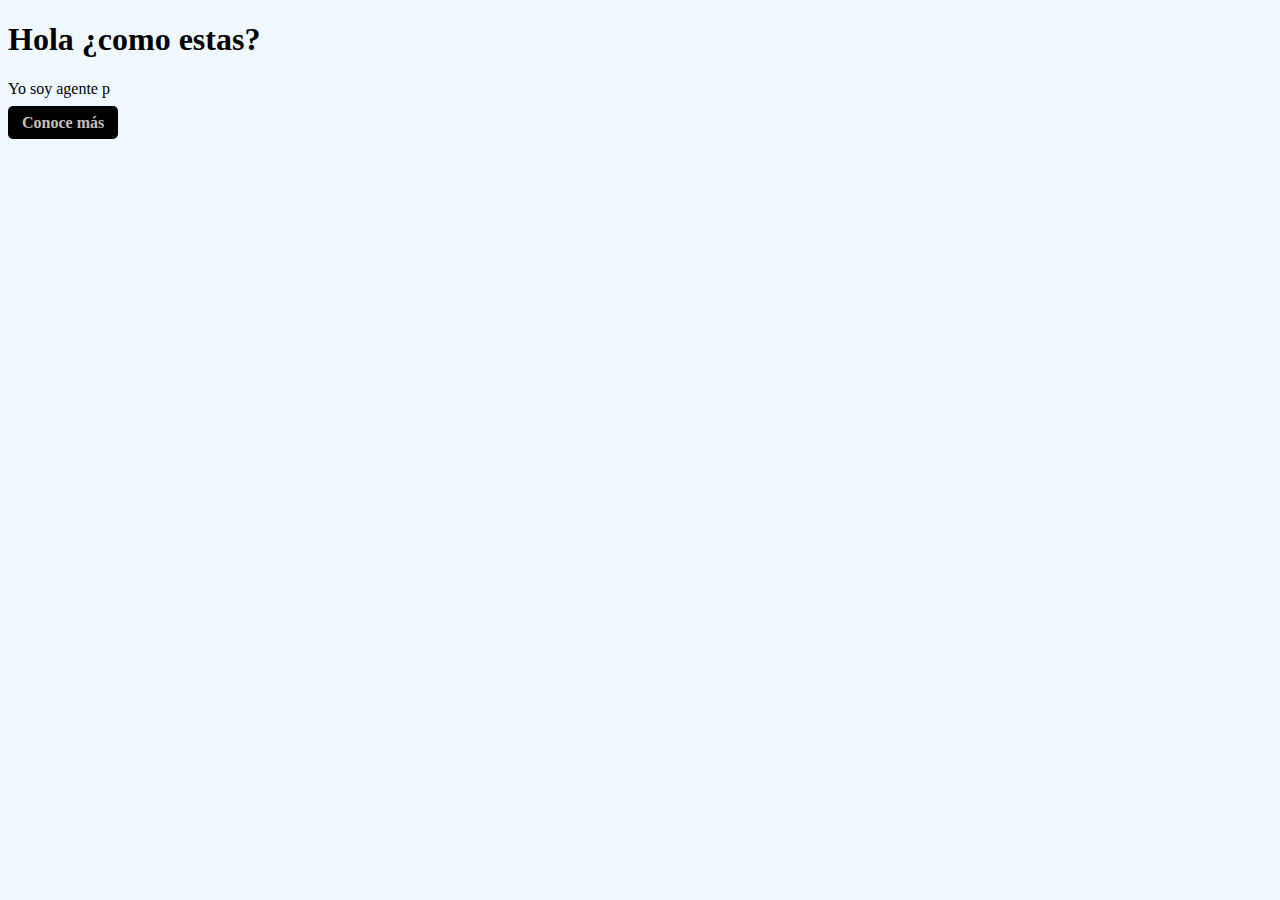
<file: index.html>
<!DOCTYPE html>
<html lang="en">
<head>
    <meta charset="UTF-8">
    <meta name="viewport" content="width=device-width, initial-scale=1.0">
    <link rel="stylesheet" href="css/index.css">
    <title>Botones</title>
</head>
<body>
    <h1>Hola ¿como estas?</h1>
    <p>Yo soy agente p</p>
    <a href="pages/nose.html">Conoce más</a>
</body>
</html>
</file>
<file: css/index.css>
body {
    background-color: aliceblue;
}

a {
    background-color: rgb(0, 0, 0);
    text-decoration: none;
    padding: 8px 14px 8px 14px;
    border-radius: 5px;
    color: rgb(194, 194, 194);
    font-weight: bold;
    font-size: 16px;
}

a:hover {
    padding: 12px 18px 12px 18px;
    transition: all .2s;
}

a:active {
    padding: 4px 8px 4px 8px;
}
</file>
